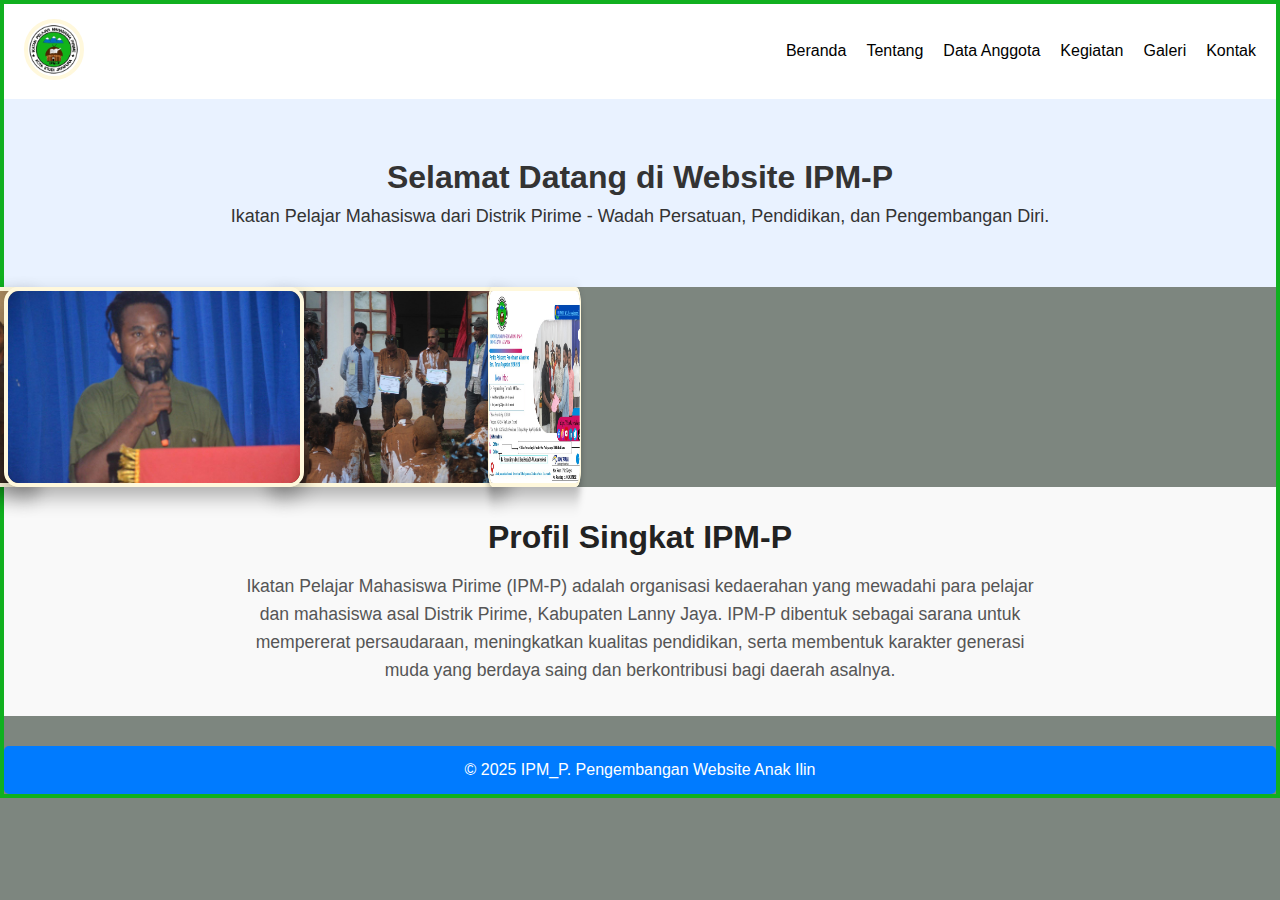
<file: index.html>
<!DOCTYPE html>
<html lang="id">

<head>
    <meta charset="UTF-8">
    <meta name="viewport" content="width=device-width, initial-scale=1.0">
    <title>IPM Pirime</title>
    <link rel="stylesheet" href="style.css">
    <link rel="stylesheet" href="style1.css">
    <style>
        #tentang-ipmp h2 {
            font-size: 2rem;
            margin-bottom: 1rem;
            color: #222;
        }

        #tentang-ipmp p {
            line-height: 1.6;
            color: #555;
        }
    </style>
</head>

<body>

    <header>
        <div class="logo">
            <img src="logo_IPMP-removebg-preview.png" alt="" width="60px">
        </div>
        <nav id="nav">
            <ul>
                <li><a href="index.html">Beranda</a></li>
                <li><a href="tentang.html">Tentang</a></li>
                <li><a href="dataaggota.html">Data Anggota</a></li>
                <li><a href="#">Kegiatan</a></li>
                <li><a href="#">Galeri</a></li>
                <li><a href="#">Kontak</a></li>
            </ul>
        </nav>
        <div class="hamburger" onclick="toggleMenu()">☰</div>
    </header>

    <main>
        <section class="hero">
            <h1>Selamat Datang di Website IPM-P</h1>
            <p>Ikatan Pelajar Mahasiswa dari Distrik Pirime - Wadah Persatuan, Pendidikan, dan Pengembangan Diri.</p>
        </section>
    </main>

    <section>
        <div class="slider">
            <div class="slide"><img src="462883228_122171851850051964_8382568467751393070_n.jpg" /></div>
            <div class="slide"><img src="j.jpg" /></div>
            <div class="slide"><img src="462544359_436113182833594_3480976035380650850_n.jpg" /></div>
            <div class="slide"><img src="462549354_3540774586225983_6534150052818241642_n.jpg" /></div>
            <div class="slide"><img src="462877952_122171853032051964_4083522165476793657_n (1).jpg" /></div>
        </div>
    </section>

    <!-- Elemen tambahan: Profil Singkat IPM-P -->
    <section id="tentang-ipmp" style="padding: 2rem; background-color: #f9f9f9; text-align: center;">
        <h2>Profil Singkat IPM-P</h2>
        <p style="max-width: 800px; margin: 0 auto; font-size: 1.1rem;">
            Ikatan Pelajar Mahasiswa Pirime (IPM-P) adalah organisasi kedaerahan yang mewadahi para pelajar dan
            mahasiswa asal Distrik Pirime,
            Kabupaten Lanny Jaya. IPM-P dibentuk sebagai sarana untuk mempererat persaudaraan, meningkatkan kualitas
            pendidikan,
            serta membentuk karakter generasi muda yang berdaya saing dan berkontribusi bagi daerah asalnya.
        </p>
    </section>

    <footer>
        <p>&copy; 2025 IPM_P. Pengembangan Website Anak Ilin</p>
    </footer>

    <script>
        function toggleMenu() {
            const nav = document.getElementById('nav');
            nav.classList.toggle('active');
        }
    </script>
</body>

</html>
</file>
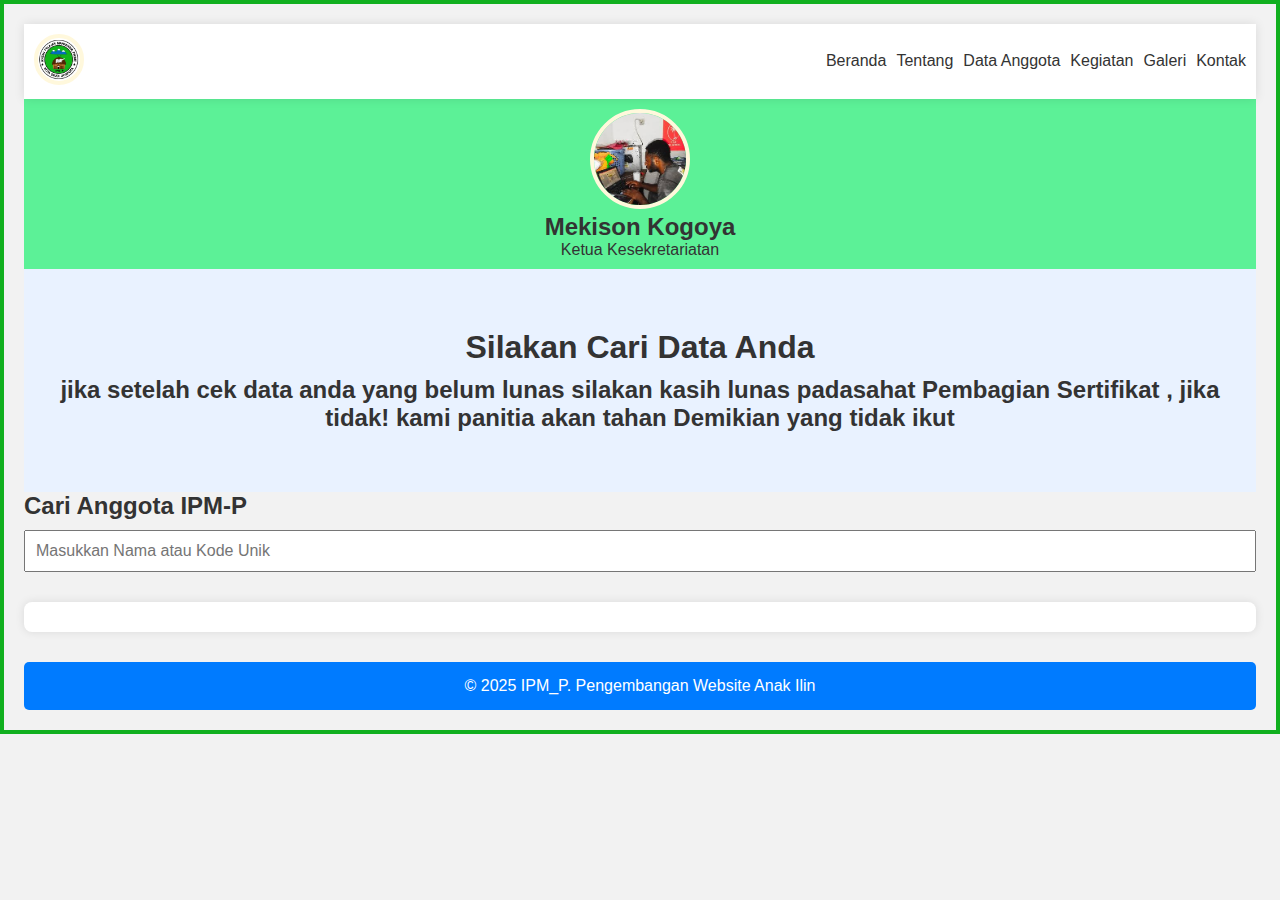
<file: dataaggota.html>
<!DOCTYPE html>
<html lang="id">

<head>
    <meta charset="UTF-8">
    <meta name="viewport" content="width=device-width, initial-scale=1.0">
    <title>Cari Data Anggota IPM PIRIME</title>
    <link rel="stylesheet" href="style.css">
    <style>
        body {
            font-family: sans-serif;
            padding: 20px;
            background: #f2f2f2;
        }

        header {
            display: flex;
            justify-content: space-between;
            align-items: center;
            padding: 10px;
            background: #fff;
            box-shadow: 0 0 10px rgba(0, 0, 0, 0.1);
        }

        nav ul {
            list-style: none;
            display: flex;
            gap: 10px;
        }

        nav ul li a {
            text-decoration: none;
            color: #333;
        }

        h2 {
            color: #333;
        }

        input,
        button {
            padding: 10px;
            margin: 10px 0;
            width: 100%;
            font-size: 16px;
        }

        .result {
            margin-top: 20px;
            background: #fff;
            padding: 15px;
            border-radius: 8px;
            box-shadow: 0 0 10px rgba(0, 0, 0, 0.1);
        }

        .logo-img {
            text-align: center;
        }
    </style>
</head>

<body>
    <header>
        <div class="logo">
            <img src="logo_IPMP-removebg-preview.png" alt="" width="50px">
        </div>
        <nav id="nav">
            <ul>
                <li><a href="index.html">Beranda</a></li>
                <li><a href="tentang.html">Tentang</a></li>
                <li><a href="dataaggota.html">Data Anggota</a></li>
                <li><a href="#">Kegiatan</a></li>
                <li><a href="#">Galeri</a></li>
                <li><a href="#">Kontak</a></li>
            </ul>
        </nav>
        <div class="hamburger" onclick="toggleMenu()">☰</div>
    </header>

    <main>
        <div class="logo-img">
            <img src="mekison.jpg" alt="" width="100px">
            <h2>Mekison Kogoya</h2>
            <p>Ketua Kesekretariatan</p>
        </div>
        <section class="hero">
            <h1>Silakan Cari Data Anda</h1>
            <h2>jika setelah cek data anda yang belum lunas silakan kasih lunas padasahat Pembagian Sertifikat , jika
                tidak! kami panitia akan tahan Demikian yang tidak ikut </h2>
        </section>

        <h2>Cari Anggota IPM-P</h2>
        <input type="text" id="keyword" placeholder="Masukkan Nama atau Kode Unik">
        <div class="result" id="hasilPencarian"></div>
    </main>

    <footer>
        <p>&copy; 2025 IPM_P. Pengembangan Website Anak Ilin</p>
    </footer>




    <script>
        function toggleMenu() {
            const nav = document.getElementById('nav');
            nav.classList.toggle('active');
        }

        const anggota = [
            { no: 1, nama: "ALUS WENDA", ttl: "Wamindik 04 April 2005", jk: "LAKI-LAKI", kampung: "MILIMBO", kampus: "UNCEN", tahun: "2023", iuran: "Rp100.000" },
            { no: 2, nama: "TOPIANUS KOGOYA", ttl: "milimbo 12 Maret 2006", jk: "LAKI-LAKI", kampung: "MILIMBO", kampus: "UNCEN", tahun: "2024", iuran: "Rp100.000" },
            { no: 3, nama: "TEKO WANIMBO", ttl: "Wenom 03 juni 2005", jk: "LAKI-LAKI", kampung: "PIRIME", kampus: "UNCEN", tahun: "2024", iuran: "Rp100.000" },
            { no: 4, nama: "SALENG WANIMBO", ttl: "Miliombo 28 Januari 2006", jk: "LAKI-LAKI", kampung: "MILIMBO", kampus: "UNIGRAT PAPUA", tahun: "2024", iuran: "Rp100.000" },
            { no: 5, nama: "MILIGTER KOGOYA", ttl: "Kuwake 09 mei 2004", jk: "LAKI-LAKI", kampung: "MILIMBO", kampus: "STAKPN SENTANI", tahun: "2023", iuran: "Rp100.000" },
            { no: 6, nama: "ASOMI KOGOYA", ttl: "11-Jan-06", jk: "LAKI-LAKI", kampung: "MILIMBO", kampus: "UNCEN", tahun: "2004", iuran: "Rp100.000" },
            { no: 7, nama: "NELINUS WENDA", ttl: "Imanuel 15 juni 2002", jk: "LAKI-LAKI", kampung: "BUGUKGONAK", kampus: "UNCEN", tahun: "2022", iuran: "Rp100.000" },
            { no: 8, nama: "NOPRAS WAKERKWA", ttl: "12-Des-04", jk: "LAKI-LAKI", kampung: "BUGUKGONAK", kampus: "UMP", tahun: "2022", iuran: "Rp100.000" },
            { no: 9, nama: "ROLA KOGOYA", ttl: "takobak 21 Maret 2005", jk: "PEREMPUAN", kampung: "MILIMBO", kampus: "POLTEKES", tahun: "2023", iuran: "Rp100.000" },
            { no: 10, nama: "LINCE WANIMBO", ttl: "Pirime 13 september 2003", jk: "PEREMPUAN", kampung: "PIRIME", kampus: "UNCEN", tahun: "2023", iuran: "Rp100.000" },
            { no: 11, nama: "DORILINCE WANIMBO", ttl: "Ilungume 10 september 2001", jk: "PEREMPUAN", kampung: "BUGUKGONAK", kampus: "POLTEKES", tahun: "2024", iuran: "Rp100.000" },
            { no: 12, nama: "DORILINCE TABUNI", ttl: "Melendik 8 agustus 1995", jk: "PEREMPUAN", kampung: "BUGUKGONAK", kampus: "PORT NUMBAY", tahun: "", iuran: "Rp100.000" },
            { no: 13, nama: "ORIS WAKERKWA", ttl: "Kabiga juli 2007", jk: "LAKI-LAKI", kampung: "BUGUKGONAK", kampus: "UNCEN", tahun: "2024", iuran: "Rp100.000" },
            { no: 14, nama: "ROY WANIMBO", ttl: "Koinonia 7 Januari 2007", jk: "LAKI-LAKI", kampung: "BUGUKGONAK", kampus: "UNCEN", tahun: "2024", iuran: "Rp100.000" },
            { no: 15, nama: "SUPRIDA KOGOYA", ttl: "Wamaroma 11 mei 2004", jk: "PEREMPUAN", kampung: "MILIMBO", kampus: "UNCEN", tahun: "2022", iuran: "Rp100.000" },
            { no: 16, nama: "VIRGINA YESICA KOGOYA", ttl: "Wamena 27 Januari 2005", jk: "PEREMPUAN", kampung: "MILIMBO", kampus: "POLTEKES", tahun: "2023", iuran: "Rp100.000" },
            { no: 17, nama: "KRISTINA WANIMBO", ttl: "01-Jan-05", jk: "PEREMPUAN", kampung: "PIRIME", kampus: "UNCEN", tahun: "2023", iuran: "Rp100.000" },
            { no: 18, nama: "MALUK WANIMBO", ttl: "Pirime 13 November 2003", jk: "LAKI-LAKI", kampung: "MILIMBO", kampus: "STAKPN SENTANI", tahun: "2022", iuran: "Rp100.000" },
            { no: 19, nama: "OPRAS ELOPERE", ttl: "Wanima 09/mei/2005", jk: "LAKI-LAKI", kampung: "BUGUKGONAK", kampus: "UNCEN", tahun: "2023", iuran: "Rp100.000" },
            { no: 20, nama: "GRACE WANNA WENDA", ttl: "Surabaya 18/oktober 2004", jk: "PEREMPUAN", kampung: "MILIMBO", kampus: "UNCEN", tahun: "2022", iuran: "Rp100.000" },
            { no: 21, nama: "DEKI WENDA", ttl: "takobak 18/oktober/2002", jk: "PEREMPUAN", kampung: "PIRIME", kampus: "UNCEN", tahun: "2022", iuran: "Rp100.000" },
            { no: 22, nama: "OLLA KOGOYA", ttl: "Pirime 07/juni 2006", jk: "PEREMPUAN", kampung: "MILIMBO", kampus: "UNCEN", tahun: "2024", iuran: "Rp100.000" },
            { no: 23, nama: "ELIS WAKERKWA", ttl: "05-Okt-03", jk: "LAKI-LAKI", kampung: "BUGUKGONAK", kampus: "UMP", tahun: "2022", iuran: "Rp50.000" },
            { no: 24, nama: "IS WENDA", ttl: "Nambume 27 september 2004", jk: "LAKI-LAKI", kampung: "AWINA", kampus: "UNCEN", tahun: "2022", iuran: "Rp50.000" },
            { no: 25, nama: "SEPI WANIMBO", ttl: "Pirime 02/oktober 2003", jk: "LAKI-LAKI", kampung: "PIRIME", kampus: "POLTEKES", tahun: "2023", iuran: "Rp50.000" },
            { no: 26, nama: "BERLINDA WANIMBO", ttl: "Ekanom/30/mei/2005", jk: "PEREMPUAN", kampung: "PIRIME", kampus: "UNCEN", tahun: "2024", iuran: "Rp50.000" },
            { no: 27, nama: "NIPAN WANIMBO", ttl: "29-Agu-02", jk: "PEREMPUAN", kampung: "PIRIME", kampus: "PORT NUMBAY", tahun: "2022", iuran: "Rp50.000" },
            { no: 28, nama: "ROIS WAKERKWA", ttl: "12-Mar-07", jk: "LAKI-LAKI", kampung: "BUGUKGONAK", kampus: "STT-B", tahun: "2024", iuran: "Rp50.000" },
            { no: 29, nama: "ERMIN WENDA", ttl: "Kuanom 19 juli 2005", jk: "LAKI-LAKI", kampung: "MILIMBO", kampus: "UNCEN", tahun: "2023", iuran: "Rp50.000" },
            { no: 30, nama: "JEN ELISABET WAKERKWA", ttl: "Pirime 19 february 2005", jk: "PEREMPUAN", kampung: "PIRIME", kampus: "STT-B", tahun: "2023", iuran: "Rp100.000" },
            { no: 31, nama: "IRIANI TABUNI", ttl: "Ekanom 01 mei 2006", jk: "PEREMPUAN", kampung: "PIRIME", kampus: "UNCEN", tahun: "2024", iuran: "Rp100.000" },
            { no: 32, nama: "SORIS WANIMBO", ttl: "", jk: "LAKI-LAKI", kampung: "PIRIME", kampus: "UNCEN", tahun: "2024", iuran: "" },
            { no: 33, nama: "RONAL WANIMBO", ttl: "28-Agu-06", jk: "LAKI-LAKI", kampung: "PIRIME", kampus: "UNCEN", tahun: "2024", iuran: "Rp50.000" },
            { no: 34, nama: "PRISWALI WANIMBO", ttl: "Ekanom 28 Agustus 2006", jk: "LAKI-LAKI", kampung: "PIRIME", kampus: "UNCEN", tahun: "2024", iuran: "Rp50.000" },
            { no: 35, nama: "DISK WENDA", ttl: "", jk: "LAKI-LAKI", kampung: "PIRIME", kampus: "UNCEN", tahun: "2024", iuran: "Rp100.000" },
            { no: 36, nama: "PIRIS WAKERKWA", ttl: "Eyuni 18 juni 2002", jk: "LAKI-LAKI", kampung: "PIRIME", kampus: "UNCEN", tahun: "2023", iuran: "" },
            { no: 37, nama: "RIAL WENDA", ttl: "17-Agu-03", jk: "LAKI-LAKI", kampung: "BUGUKGONAK", kampus: "UNCEN", tahun: "2022", iuran: "" },
            { no: 38, nama: "ERWAN WANIMBO", ttl: "Umbanume 25 juni 2005", jk: "LAKI-LAKI", kampung: "PIRIME", kampus: "STT-B", tahun: "2023", iuran: "" },
            { no: 39, nama: "YOSEP WANIMBO", ttl: "01-Jan-06", jk: "LAKI-LAKI", kampung: "BUGUKGONAK", kampus: "STT-B", tahun: "2024", iuran: "" },
            { no: 40, nama: "CICI SILVANA KOGOYA", ttl: "Manado 15 april 2004", jk: "PEREMPUAN", kampung: "MILIMBO", kampus: "POLTEKES", tahun: "2024", iuran: "Rp100.000" },
            { no: 41, nama: "MERONI WANIMBO", ttl: "", jk: "PEREMPUAN", kampung: "INDAWA", kampus: "UNCEN", tahun: "2023", iuran: "Rp40.000" },
            { no: 42, nama: "NASON WENDA", ttl: "gunung susu 06-08-2005", jk: "LAKI-LAKI", kampung: "BUGUKGONAK", kampus: "USTJ", tahun: "", iuran: "Rp50.000" },
            { no: 43, nama: "ANJELO WAKERKWA", ttl: "Jayapura 12-01-2006", jk: "LAKI-LAKI", kampung: "BUGUKGONAK", kampus: "USTJ", tahun: "", iuran: "Rp50.000" },
            { no: 44, nama: "RIANI WAKERKWA", ttl: "", jk: "PEREMPUAN", kampung: "BUGUKGONAK", kampus: "UNCEN", tahun: "2023", iuran: "Rp50.000" },
            { no: 45, nama: "ABORI WANIMBO", ttl: "", jk: "LAKI-LAKI", kampung: "BUGUKGONAK", kampus: "POKTEKES", tahun: "2022", iuran: "" },
            { no: 46, nama: "PISMAN WANIMBO", ttl: "", jk: "LAKI-LAKI", kampung: "BUGUKGONAK", kampus: "UNCEN", tahun: "2024", iuran: "" },
            { no: 47, nama: "MESON WAKERKWA", ttl: "", jk: "LAKI-LAKI", kampung: "MILIMBO", kampus: "UNIGRAT-PAPUA", tahun: "2022", iuran: "" },
            { no: 48, nama: "SERI WANIMBO", ttl: "", jk: "PEREMPUAN", kampung: "BUGUKGONAK", kampus: "STT-B", tahun: "2023", iuran: "" },
            { no: 49, nama: "EPISON WANIMBO", ttl: "", jk: "LAKI-LAKI", kampung: "PIRIME", kampus: "USTJ", tahun: "2022", iuran: "" },
            { no: 50, nama: "ALIS T . WAKER", ttl: "", jk: "LAKI-LAKI", kampung: "PIRIME", kampus: "USTJ", tahun: "2022", iuran: "" },
            { no: 51, nama: "PANCE WAKERKWA", ttl: "", jk: "PEREMPUAN", kampung: "BUGUKGONAK", kampus: "UNCEN", tahun: "2023", iuran: "" },
            { no: 52, nama: "NUEL WAKERKWA", ttl: "17-Jun-07", jk: "LAKI-LAKI", kampung: "BUGUKGONAK", kampus: "STT-B", tahun: "2024", iuran: "Rp100.000" },
            { no: 53, nama: "PILES WANIMBO", ttl: "Wamundik 09 desember 2005", jk: "LAKI-LAKI", kampung: "MILIMBO", kampus: "STT-B", tahun: "2024", iuran: "Rp100.000" },
            { no: 54, nama: "PITNIEL WAKERKWA", ttl: "", jk: "LAKI-LAKI", kampung: "PIRIME", kampus: "USTJ", tahun: "2020", iuran: "Rp100.000" },
            { no: 55, nama: "MAILEN T.N. WANIMBO", ttl: "Jayapura 11/mei/ 2005", jk: "PEREMPUAN", kampung: "PIRIME", kampus: "UNCEN", tahun: "2023", iuran: "Rp50.000" },
            { no: 56, nama: "MAIKEL FRENGKI WANIMBO", ttl: "Jayapura 11/mei/ 2005", jk: "LAKI-LAKI", kampung: "PIRIME", kampus: "UNCEN", tahun: "2023", iuran: "Rp100.000" },
            { no: 57, nama: "JENI WANIMBO", ttl: "Wamena 11-08-2005", jk: "PEREMPUAN", kampung: "BUGUKGONAK", kampus: "UNCEN", tahun: "2023", iuran: "Rp50.000" },
            { no: 58, nama: "RODY WANIMBO", ttl: "tiom 04-06-2003", jk: "LAKI-LAKI", kampung: "BUGUKGONAK", kampus: "UNCEN", tahun: "", iuran: "Rp50.000" },
            { no: 59, nama: "OKTOVIANA KOMBA", ttl: "Cianjur 21-10-2000", jk: "PEREMPUAN", kampung: "", kampus: "USTJ", tahun: "", iuran: "" },
            { no: 60, nama: "EVELIN WENDA", ttl: "Kehiran 23-12-2005", jk: "PEREMPUAN", kampung: "", kampus: "USTJ", tahun: "", iuran: "" },
            { no: 61, nama: "WENE WANIMBO", ttl: "Pirime 22 desember 2003", jk: "LAKI-LAKI", kampung: "PIRIME", kampus: "USTJ", tahun: "2023", iuran: "" },
            { no: 62, nama: "ELIKU WAKERKWA", ttl: "Pirime 02 juni 2002", jk: "PEREMPUAN", kampung: "BUGUKGNAK" },
            { no: 63, nama: "MEKISON KOGOYA", ttl: "milimbo 05-november 2004", jk: "LAKI-LAKI", kampung: "Milimbo", kampus: "UNCEN", tahun: "2022", iuran: "Rp100.000" },

            // ... (lanjutkan semua data)
        ];

        document.getElementById("keyword").addEventListener("input", function () {
            const keyword = this.value.toLowerCase().trim();
            const hasil = document.getElementById("hasilPencarian");
            hasil.innerHTML = "";

            if (keyword.length === 0) return;

            const hasilCari = anggota.filter(a =>
                a.nama.toLowerCase().includes(keyword) || a.no.toString() === keyword
            );

            if (hasilCari.length > 0) {
                hasil.innerHTML = hasilCari.map(a => `
                <div>
                    <strong>No:</strong> ${a.no}<br>
                    <strong>Nama:</strong> ${a.nama}<br>
                    <strong>Tempat, Tanggal Lahir:</strong> ${a.ttl}<br>
                    <strong>Jenis Kelamin:</strong> ${a.jk}<br>
                    <strong>Kampung:</strong> ${a.kampung}<br>
                    <strong>Kampus:</strong> ${a.kampus}<br>
                    <strong>Tahun Angkatan:</strong> ${a.tahun}<br>
                    <strong>Iuran:</strong> ${a.iuran}
                </div>
                <hr>
            `).join("");
            } else {
                hasil.innerHTML = `<p>Data tidak ditemukan. Pastikan nama atau ID benar.</p>`;
            }
        });
    </script>

</body>

</html>
</file>
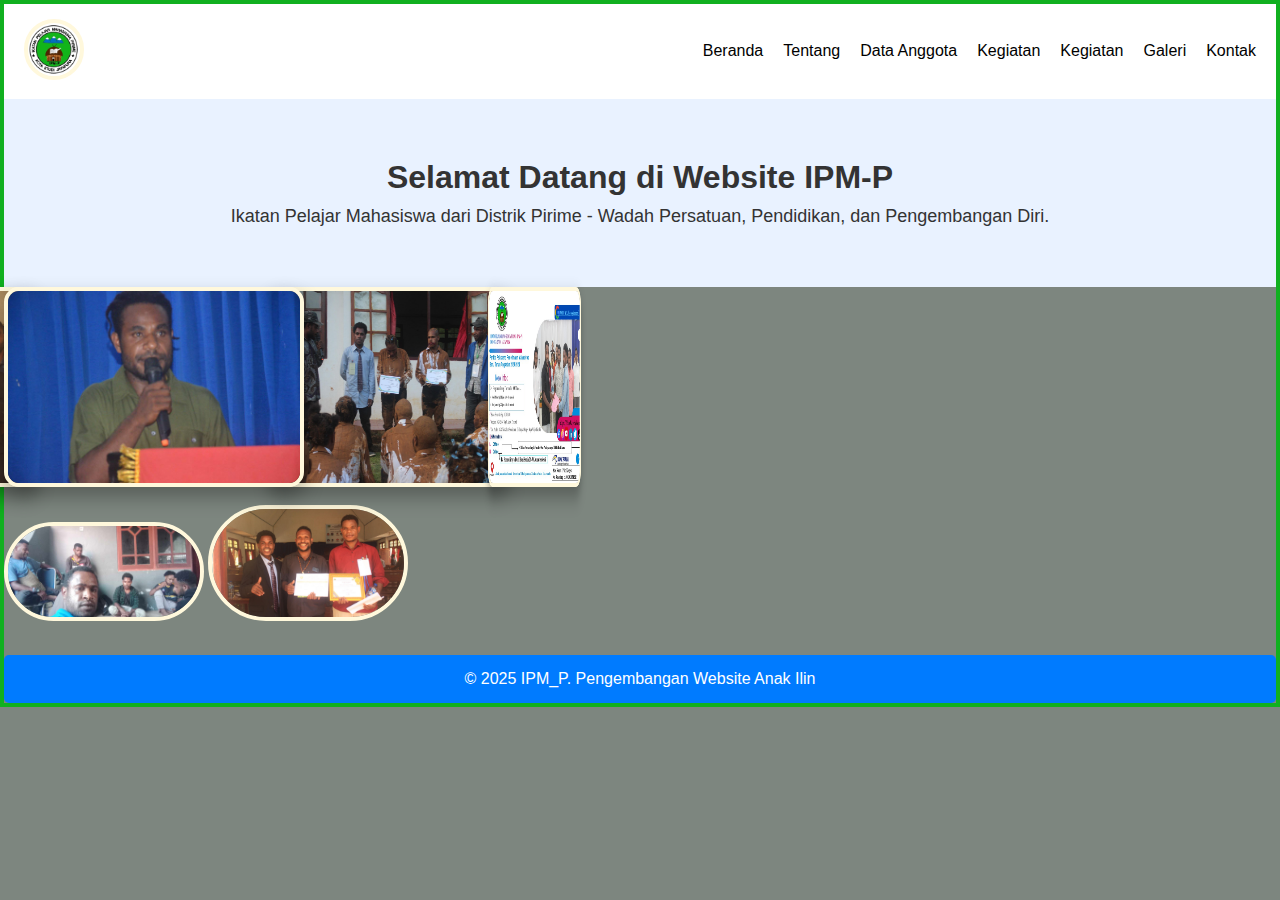
<file: Kegiatang.html>
<!DOCTYPE html>
<html lang="id">

<head>
    <meta charset="UTF-8">
    <meta name="viewport" content="width=device-width, initial-scale=1.0">
    <title>IPM Pirime</title>
    <link rel="stylesheet" href="style.css">
    <link rel="stylesheet" href="style1.css">
</head>

<body>

    <header>
        <div class="logo">
            <img src="logo_IPMP-removebg-preview.png" alt="" width="60px">
        </div>
        <nav id="nav">
            <ul>
                <li><a href="index.html">Beranda</a></li>
                <li><a href="tentang.html">Tentang</a></li>
                <li> <a href="dataaggota.index.html">Data Anggota</a></li>
                <li><a href="dataaggota.html">Kegiatan</a></li>
                <li><a href="#">Kegiatan</a></li>
                <li><a href="#">Galeri</a></li>
                <li><a href="#">Kontak</a></li>
            </ul>
        </nav>
        <div class="hamburger" onclick="toggleMenu()">☰</div>
    </header>

    <main>
        <section class="hero">
            <h1>Selamat Datang di Website IPM-P</h1>
            <p>Ikatan Pelajar Mahasiswa dari Distrik Pirime - Wadah Persatuan, Pendidikan, dan Pengembangan Diri.</p>
        </section>
    </main>




    <section>
        <div class="slider">
            <div class="slide"><img src="462883228_122171851850051964_8382568467751393070_n.jpg" /></div>
            <div class="slide"><img src="j.jpg" /></div>
            <div class="slide"><img src="462544359_436113182833594_3480976035380650850_n.jpg" /></div>
            <div class="slide"><img src="462549354_3540774586225983_6534150052818241642_n.jpg" /></div>
            <div class="slide"><img src="462877952_122171853032051964_4083522165476793657_n (1).jpg" /></div>
        </div>
    </section>


    <br>

    <section>
        <div>

            <div class="galeri"><img src="img/461041495_504943935658227_6536135111019979607_n.jpg" alt="" width="200px">
            </div>
            <div class="galeri"><img src="img/462401804_555158226886770_4712896230669909809_n - Copy.jpg" alt=""
                    width="200px">

            </div>
    </section>
    </div>


    <footer>
        <p>&copy; 2025 IPM_P. Pengembangan Website Anak Ilin</p>
    </footer>

    <script>
        function toggleMenu() {
            const nav = document.getElementById('nav');
            nav.classList.toggle('active');
        }
    </script>
</body>

</html>
</file>
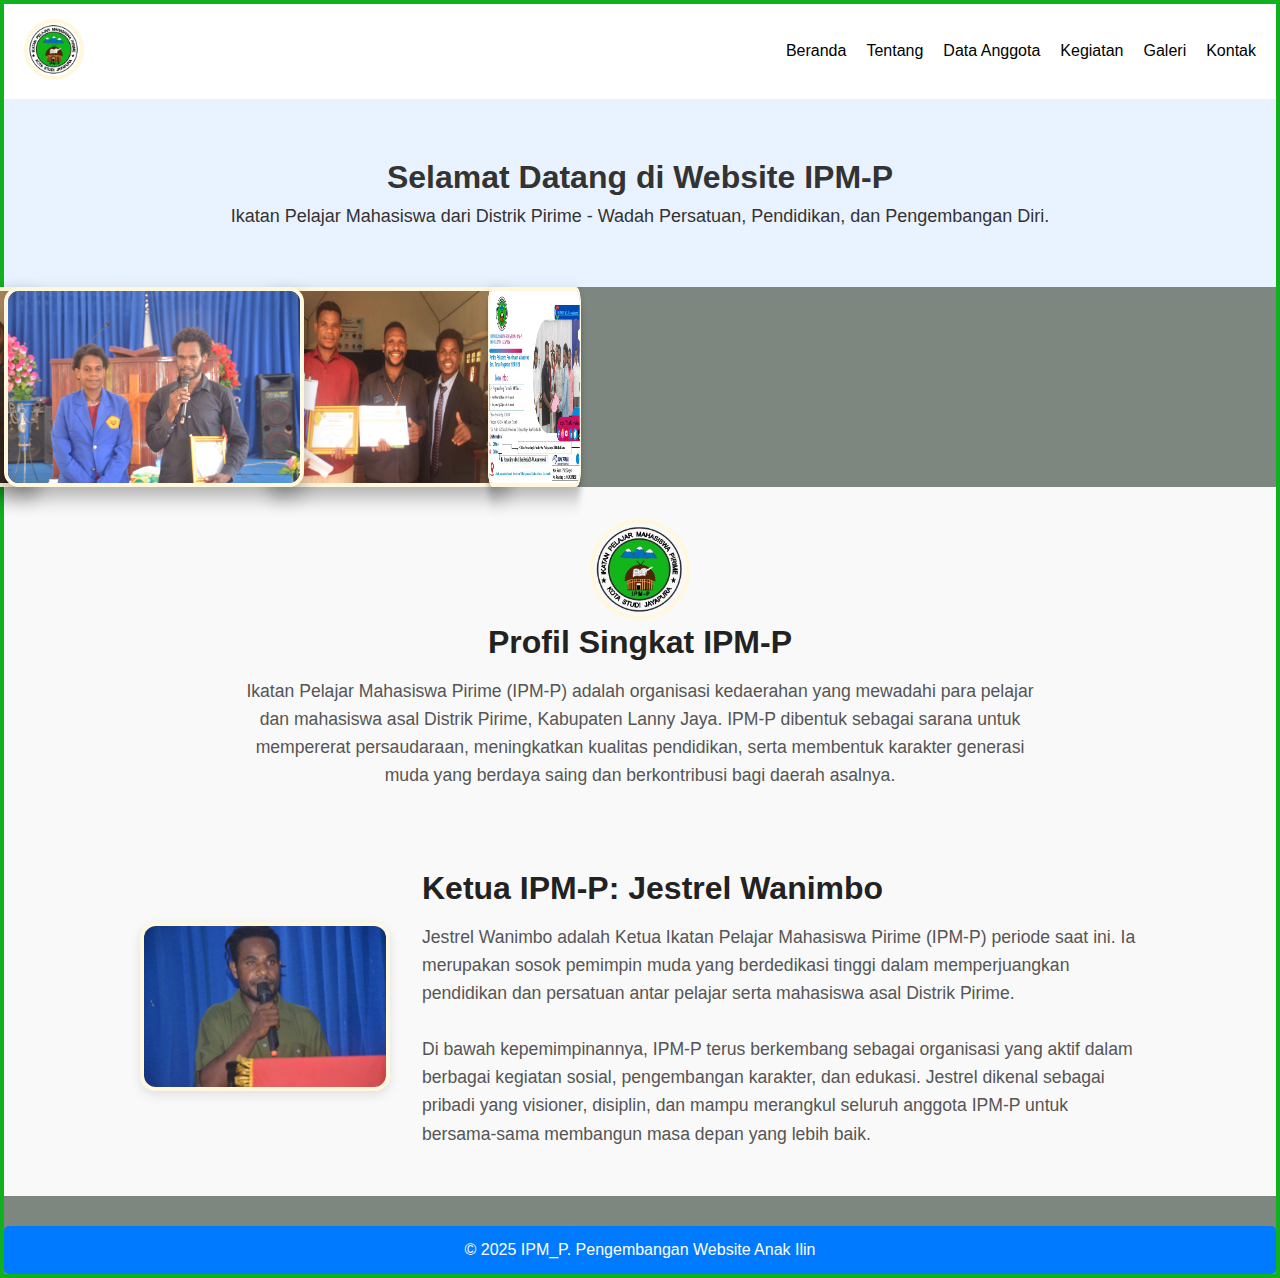
<file: tentang.html>
<!DOCTYPE html>
<html lang="id">

<head>
    <meta charset="UTF-8">
    <meta name="viewport" content="width=device-width, initial-scale=1.0">
    <title>IPM Pirime</title>
    <link rel="stylesheet" href="style.css">
    <link rel="stylesheet" href="style1.css">
    <style>
        #tentang-ipmp h2 {
            font-size: 2rem;
            margin-bottom: 1rem;
            color: #222;
        }

        #tentang-ipmp p {
            line-height: 1.6;
            color: #555;
        }


        #tentang-ipmp {
            padding: 3rem 1rem;
            background-color: #f9f9f9;
        }

        #tentang-ipmp .container {
            display: flex;
            align-items: center;
            max-width: 1000px;
            margin: 0 auto;
            flex-wrap: wrap;
            gap: 2rem;
        }

        #tentang-ipmp .img-box img {
            width: 250px;
            max-width: 100%;
            border-radius: 1rem;
            box-shadow: 0 4px 12px rgba(0, 0, 0, 0.1);
        }

        #tentang-ipmp .text-box {
            flex: 1;
        }

        #tentang-ipmp .text-box h2 {
            font-size: 2rem;
            margin-bottom: 1rem;
            color: #222;
        }

        #tentang-ipmp .text-box p {
            font-size: 1.1rem;
            line-height: 1.6;
            color: #555;
        }
    </style>
</head>

<body>

    <header>
        <div class="logo">
            <img src="logo_IPMP-removebg-preview.png" alt="" width="60px">
        </div>
        <nav id="nav">
            <ul>
                <li><a href="index.html">Beranda</a></li>
                <li><a href="tentang.html">Tentang</a></li>
                <li><a href="dataaggota.html">Data Anggota</a></li>
                <li><a href="#">Kegiatan</a></li>
                <li><a href="#">Galeri</a></li>
                <li><a href="#">Kontak</a></li>
            </ul>
        </nav>
        <div class="hamburger" onclick="toggleMenu()">☰</div>
    </header>

    <main>
        <section class="hero">
            <h1>Selamat Datang di Website IPM-P</h1>
            <p>Ikatan Pelajar Mahasiswa dari Distrik Pirime - Wadah Persatuan, Pendidikan, dan Pengembangan Diri.</p>
        </section>
    </main>

    <section>
        <div class="slider">
            <div class="slide"><img src="s (2).jpg" /></div>
            <div class="slide"><img src="j.jpg" /></div>
            <div class="slide"><img src="m (2).jpg" /></div>
            <div class="slide"><img src="462549354_3540774586225983_6534150052818241642_n.jpg" /></div>
            <div class="slide"><img src="462877952_122171853032051964_4083522165476793657_n (1).jpg" /></div>
        </div>
    </section>

    <!-- Elemen tambahan: Profil Singkat IPM-P -->
    <section id="tentang-ipmp" style="padding: 2rem; background-color: #f9f9f9; text-align: center;">

        <img src="logo_IPMP-removebg-preview.png" alt="" width="100px">
        <h2>Profil Singkat IPM-P</h2>
        <p style="max-width: 800px; margin: 0 auto; font-size: 1.1rem;">
            Ikatan Pelajar Mahasiswa Pirime (IPM-P) adalah organisasi kedaerahan yang mewadahi para pelajar dan
            mahasiswa asal Distrik Pirime,
            Kabupaten Lanny Jaya. IPM-P dibentuk sebagai sarana untuk mempererat persaudaraan, meningkatkan kualitas
            pendidikan,
            serta membentuk karakter generasi muda yang berdaya saing dan berkontribusi bagi daerah asalnya.
        </p>
    </section>
    <section id="tentang-ipmp">
        <div class="container">
            <div class="img-box">
                <img src="462883228_122171851850051964_8382568467751393070_n.jpg" alt="Ketua IPM-P - Jestrel Wanimbo">
            </div>
            <div class="text-box">
                <h2>Ketua IPM-P: Jestrel Wanimbo</h2>
                <p>
                    Jestrel Wanimbo adalah Ketua Ikatan Pelajar Mahasiswa Pirime (IPM-P) periode saat ini. Ia merupakan
                    sosok pemimpin muda yang berdedikasi tinggi dalam memperjuangkan pendidikan dan persatuan antar
                    pelajar serta mahasiswa asal Distrik Pirime.
                    <br><br>
                    Di bawah kepemimpinannya, IPM-P terus berkembang sebagai organisasi yang aktif dalam berbagai
                    kegiatan sosial, pengembangan karakter, dan edukasi. Jestrel dikenal sebagai pribadi yang visioner,
                    disiplin, dan mampu merangkul seluruh anggota IPM-P untuk bersama-sama membangun masa depan yang
                    lebih baik.
                </p>
            </div>
        </div>
    </section>

    <footer>
        <p>&copy; 2025 IPM_P. Pengembangan Website Anak Ilin</p>
    </footer>

    <script>
        function toggleMenu() {
            const nav = document.getElementById('nav');
            nav.classList.toggle('active');
        }
    </script>
</body>

</html>
</file>
<file: style.css>
* {
  margin: 0;
  padding: 0;
  box-sizing: border-box;
}

body {
  font-family: "Segoe UI", sans-serif;
  background-color: #7d867f;
  border: 4px solid rgb(17, 176, 31);
  color: #333;
}

header {
  display: flex;
  justify-content: space-between;
  align-items: center;
  background-color: white;
  color: black;
  padding: 15px 20px;
  position: sticky;
  top: 0;
  z-index: 1000;
}

nav ul {
  list-style: none;
  display: flex;
  gap: 20px;
  border-radius: 5px;
}

nav ul li a {
  color: black;
  text-decoration: none;
  font-weight: 500;
}

.hamburger {
  display: none;
  font-size: 24px;
  cursor: pointer;
}

/* Hero Section */
.hero {
  padding: 60px 20px;
  text-align: center;
  background: #e9f2ff;
}

.hero h1 {
  font-size: 32px;
  margin-bottom: 10px;
}

.hero p {
  font-size: 18px;
}

/* Footer */
footer {
  background-color: #007bff;
  color: white;
  text-align: center;
  padding: 15px;
  margin-top: 30px;
  border-radius: 5px;
}

/* Responsive */
@media (max-width: 768px) {
  nav ul {
    flex-direction: column;
    background-color: #3d853e;
    width: 100%;
    position: absolute;
    top: 60px;
    left: -100%;
    transition: left 0.3s ease-in-out;
  }

  nav.active ul {
    left: 0;
  }

  .hamburger {
    display: block;
  }
}
.logo-img {
  text-align: center;
  background-color: #5cf197;
  padding: 10px;
}
img {
  border-radius: 100px;
  border: 4px solid cornsilk;
}
</file>
<file: style1.css>
.slider {
  position: relative;
  width: 300px;
  height: 200px;
  transform-style: preserve-3d;
  animation: rotate 20s linear infinite;
}

.slide {
  position: absolute;
  width: 300px;
  height: 200px;
  left: 0;
  top: 0;
  transform-origin: center center -400px;
}

.slide img {
  width: 100%;
  height: 100%;
  object-fit: cover;
  border-radius: 15px;
  box-shadow: 0 10px 20px rgba(0, 0, 0, 0.3);
}

/* Susunan rotasi untuk setiap slide */
.slide:nth-child(1) {
  transform: rotateY(0deg);
}
.slide:nth-child(2) {
  transform: rotateY(72deg);
}
.slide:nth-child(3) {
  transform: rotateY(144deg);
}
.slide:nth-child(4) {
  transform: rotateY(216deg);
}
.slide:nth-child(5) {
  transform: rotateY(288deg);
}

/* Animasi rotasi */
@keyframes rotate {
  from {
    transform: rotateY(0deg);
  }
  to {
    transform: rotateY(360deg);
  }
}

.galeri {
  display: inline;
}
</file>
